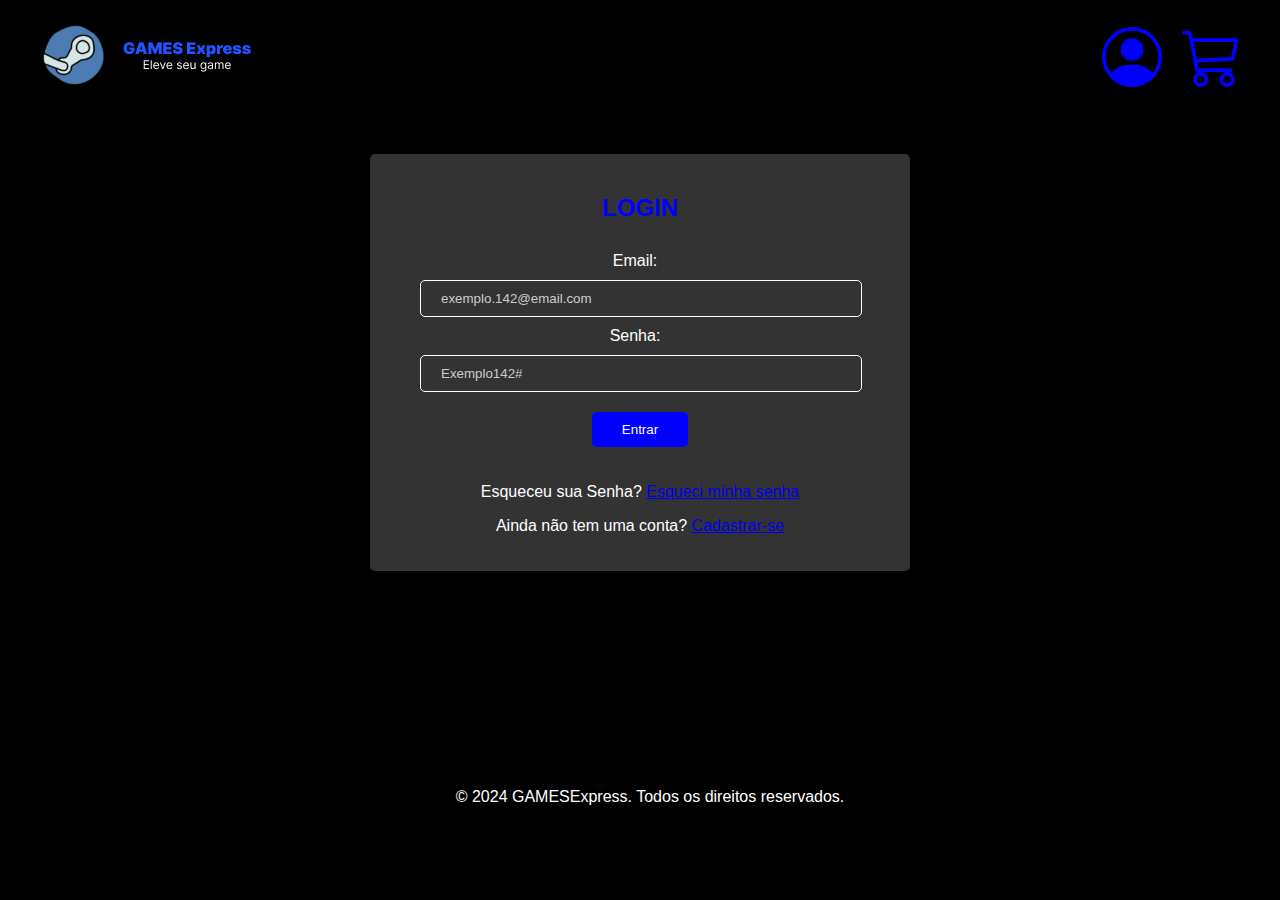
<file: login.html>
<!DOCTYPE html>
<html lang="pt-br">

<head>
    <meta charset="UTF-8">
    <meta name="viewport" content="width=device-width, initial-scale=1.0">
    <title>Login - GAMESExpress</title>
    <link rel="stylesheet" href="./styles/login.css">
</head>

<body>
    <header class="header-container">
        <div class="logo">
            <a href="./index.html">
                <img src="./Imagens/Group 1.png" alt="Logo" class="logo-image">
            </a>
            <img src="./Imagens/slogan.png" alt="slogan" class="slogan">
        </div>
        <div class="user">
            <svg xmlns="http://www.w3.org/2000/svg" width="60" height="60" fill="currentColor"
                class="bi bi-person-circle" viewBox="0 0 16 16">
                <path d="M11 6a3 3 0 1 1-6 0 3 3 0 0 1 6 0" />
                <path fill-rule="evenodd"
                    d="M0 8a8 8 0 1 1 16 0A8 8 0 0 1 0 8m8-7a7 7 0 0 0-5.468 11.37C3.242 11.226 4.805 10 8 10s4.757 1.225 5.468 2.37A7 7 0 0 0 8 1" />
            </svg>
            <svg xmlns="http://www.w3.org/2000/svg" width="60" height="60" fill="currentColor" class="bi bi-cart3"
                viewBox="0 0 16 16">
                <path
                    d="M0 1.5A.5.5 0 0 1 .5 1H2a.5.5 0 0 1 .485.379L2.89 3H14.5a.5.5 0 0 1 .49.598l-1 5a.5.5 0 0 1-.465.401l-9.397.472L4.415 11H13a.5.5 0 0 1 0 1H4a.5.5 0 0 1-.491-.408L2.01 3.607 1.61 2H.5a.5.5 0 0 1-.5-.5M3.102 4l.84 4.479 9.144-.459L13.89 4zM5 12a2 2 0 1 0 0 4 2 2 0 0 0 0-4m7 0a2 2 0 1 0 0 4 2 2 0 0 0 0-4m-7 1a1 1 0 1 1 0 2 1 1 0 0 1 0-2m7 0a1 1 0 1 1 0 2 1 1 0 0 1 0-2" />
            </svg>
        </div>
    </header>

    <main class="login-container">
        <h2>LOGIN</h2>
        <form class="login-form" onsubmit="validarFormulario(event)">
            <div class="input-container">
                <label for="email" class="input-label">Email:</label>
                <input type="email" id="email" name="email" required class="newsletter-input"
                    placeholder="exemplo.142@email.com">
            </div>
            <div class="input-container">
                <label for="password" class="input-label">Senha:</label>
                <input type="password" id="password" name="password" required class="newsletter-input"
                    placeholder="Exemplo142#">
            </div>
            <button type="submit" class="register-button">Entrar</button>
            <p> Esqueceu sua Senha? <a href="#" onclick="showPasswordReset()">Esqueci minha senha</a></p>
            <p>Ainda não tem uma conta? <a href="./register.html">Cadastrar-se</a></p>
        </form>
        <div id="feedback" style="margin-top: 15px; font-size: 14px;"></div>
    </main>

    <footer>
        <div class="footer-content">
            <p>&copy; 2024 GAMESExpress. Todos os direitos reservados.</p>
        </div>
    </footer>

    <script src="./js/login.js"></script>
</body>

</html>
</file>
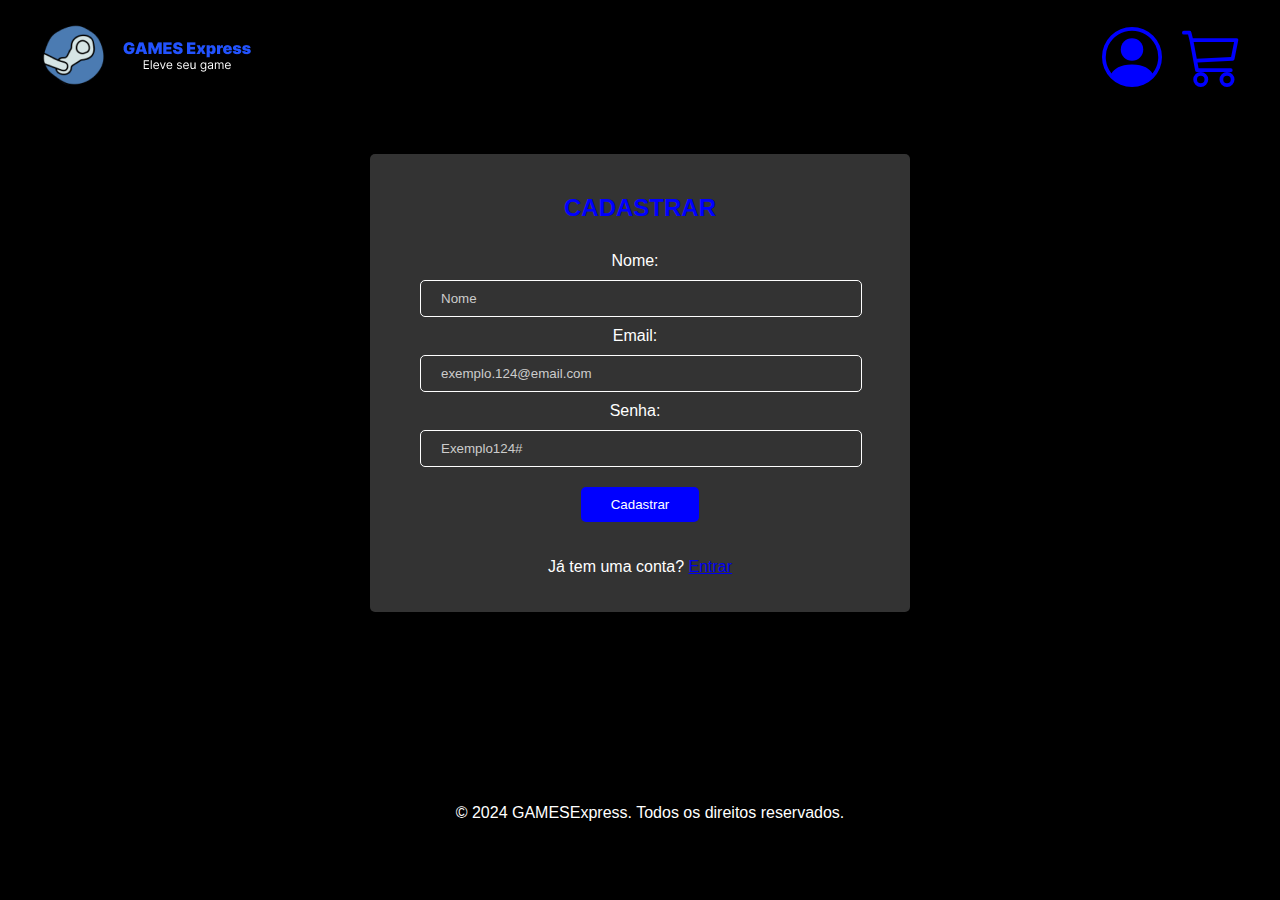
<file: register.html>
<!DOCTYPE html>
<html lang="pt-BR">

<head>
    <meta charset="UTF-8">
    <meta name="viewport" content="width=device-width, initial-scale=1.0">
    <title>Cadastro - GAMESExpress</title>
    <link rel="stylesheet" href="./styles/register.css">
</head>

<body>
    <header class="header-container">
        <div class="logo">
            <a href="./index.html">
                <img src="./Imagens/Group 1.png" alt="Logo" class="logo-image">
            </a>
            <img src="./Imagens/slogan.png" alt="slogan" class="slogan">
        </div>
        <div class="user">
            <svg xmlns="http://www.w3.org/2000/svg" width="60" height="60" fill="currentColor"
                class="bi bi-person-circle" viewBox="0 0 16 16">
                <path d="M11 6a3 3 0 1 1-6 0 3 3 0 0 1 6 0" />
                <path fill-rule="evenodd"
                    d="M0 8a8 8 0 1 1 16 0A8 8 0 0 1 0 8m8-7a7 7 0 0 0-5.468 11.37C3.242 11.226 4.805 10 8 10s4.757 1.225 5.468 2.37A7 7 0 0 0 8 1" />
            </svg>
            <svg xmlns="http://www.w3.org/2000/svg" width="60" height="60" fill="currentColor" class="bi bi-cart3"
                viewBox="0 0 16 16">
                <path
                    d="M0 1.5A.5.5 0 0 1 .5 1H2a.5.5 0 0 1 .485.379L2.89 3H14.5a.5.5 0 0 1 .49.598l-1 5a.5.5 0 0 1-.465.401l-9.397.472L4.415 11H13a.5.5 0 0 1 0 1H4a.5.5 0 0 1-.491-.408L2.01 3.607 1.61 2H.5a.5.5 0 0 1-.5-.5M3.102 4l.84 4.479 9.144-.459L13.89 4zM5 12a2 2 0 1 0 0 4 2 2 0 0 0 0-4m7 0a2 2 0 1 0 0 4 2 2 0 0 0 0-4m-7 1a1 1 0 1 1 0 2 1 1 0 0 1 0-2m7 0a1 1 0 1 1 0 2 1 1 0 0 1 0-2" />
            </svg>
        </div>
    </header>

    <main class="register-container">
        <h2>CADASTRAR</h2>
        <form class="register-form" onsubmit="validarFormulario(event)">
            <div class="input-container">
                <label for="name" class="input-label">Nome:</label>
                <input type="text" id="name" name="name" required class="newsletter-input" placeholder="Nome">
            </div>
            <div class="input-container">
                <label for="email" class="input-label">Email:</label>
                <input type="email" id="email" name="email" required class="newsletter-input"
                    placeholder="exemplo.124@email.com">
            </div>
            <div class="input-container">
                <label for="password" class="input-label">Senha:</label>
                <input type="password" id="password" name="password" required class="newsletter-input"
                    placeholder="Exemplo124#">
            </div>
            <button type="submit" class="register-button">Cadastrar</button>
            <p>Já tem uma conta? <a href="./login.html">Entrar</a></p>
        </form>

        <div id="feedback" style="margin-top: 15px; font-size: 14px;"></div>
    </main>

    <footer>
        <div class="footer-content">
            <p>&copy; 2024 GAMESExpress. Todos os direitos reservados.</p>
        </div>
    </footer>

    <script src="./js/register.js"></script>
</body>

</html>
</file>
<file: styles/login.css>
body {
    background-color: black;
    color: white;
    font-family: sans-serif;
    margin-top: 10px;
}

h1 {
    color: blue;
    margin-left: 20px;
}

.header-container {
    display: flex;
    padding: 10px;
    justify-content: space-between;
    margin-left: 20px;
    margin-right: 20px;
}

.logo-image {
    max-width: 70px;
    height: auto;
    cursor: pointer;
    margin-right: 15px;
}

.user {
    display: flex;
    align-items: center;
    gap: 20px;
    margin: 0;
    cursor: pointer;
    color: blue;
}

.login-container {
    text-align: center;
    max-width: 500px;
    margin: 50px auto;
    padding: 20px;
    border-radius: 5px;
    color: white;
    background-color: #333;
}

.input-container {
    display: flex;
    flex-direction: column;
}

.register-button {
    border: none;
    border-radius: 5px;
    padding: 10px 30px;
    cursor: pointer;
    font-family: sans-serif;
    background-color: blue;
    color: white;
    margin-top: 20px;
    margin-bottom: 20px;
}

.input-label {
    margin-right: 10px;
    color: white;
    font-family: sans-serif;
    margin-bottom: 10px;
    margin-top: 10px;
}

.newsletter-input {
    padding: 10px 20px;
    border: none;
    border-radius: 5px;
    width: 100%;
    max-width: 400px;
    font-family: sans-serif;
    color: white;
    background-color: #333;
    border: 1px solid white;
    margin-left: 30px;
}

.newsletter-input::placeholder {
    color: #ccc;
}

.newsletter form {
    display: inline-block;
    margin-top: 10px;
}

.user {
    display: flex;
    align-items: center;
    gap: 20px;
    margin: 0;
    cursor: pointer;
}

.footer-content {
    margin-top: 17vw;
    margin-left: 20px;
}

h2 {
    color: blue;
}

.logo {
    display: flex;
    align-items: center;
}

.logo-image {
    max-width: 70px;
    height: auto;
}

.footer-content {
    text-align: center;
    margin-bottom: 70px;
}
</file>
<file: styles/register.css>
body {
    background-color: black;
    color: white;
    font-family: sans-serif;
    margin-top: 10px;
}

h1 {
    color: blue;
    margin-left: 20px;
}

.header-container {
    display: flex;
    padding: 10px;
    justify-content: space-between;
    margin-left: 20px;
    margin-right: 20px;
}

.logo-image {
    max-width: 70px;
    height: auto;
    cursor: pointer;
    margin-right: 15px;
}

.user {
    display: flex;
    align-items: center;
    gap: 20px;
    margin: 0;
    cursor: pointer;
    color: blue;
}

.register-container {
    text-align: center;
    max-width: 500px;
    margin: 50px auto;
    padding: 20px;
    border-radius: 5px;
    color: white;
    background-color: #333;
}

.input-container {
    display: flex;
    flex-direction: column;
}

.register-button {
    border: none;
    border-radius: 5px;
    padding: 10px 30px;
    cursor: pointer;
    font-family: sans-serif;
    background-color: blue;
    color: white;
    margin-top: 20px;
    margin-bottom: 20px;
}

.input-label {
    margin-right: 10px;
    color: white;
    font-family: sans-serif;
    margin-bottom: 10px;
    margin-top: 10px;
}

.newsletter-input {
    padding: 10px 20px;
    border: none;
    border-radius: 5px;
    width: 100%;
    max-width: 400px;
    font-family: sans-serif;
    color: white;
    background-color: #333;
    border: 1px solid white;
    margin-left: 30px;
}

.newsletter-input::placeholder {
    color: #ccc;
}

.newsletter form {
    display: inline-block;
    margin-top: 10px;
}

.user {
    display: flex;
    align-items: center;
    gap: 20px;
    margin: 0;
    cursor: pointer;
}

.footer-content {
    margin-top: 15vw;
    margin-left: 20px;
}

h2 {
    color: blue;
}

.logo {
    display: flex;
    align-items: center;
}

.logo-image {
    max-width: 70px;
    height: auto;
}

.footer-content {
    text-align: center;
    margin-bottom: 70px;
}
</file>
